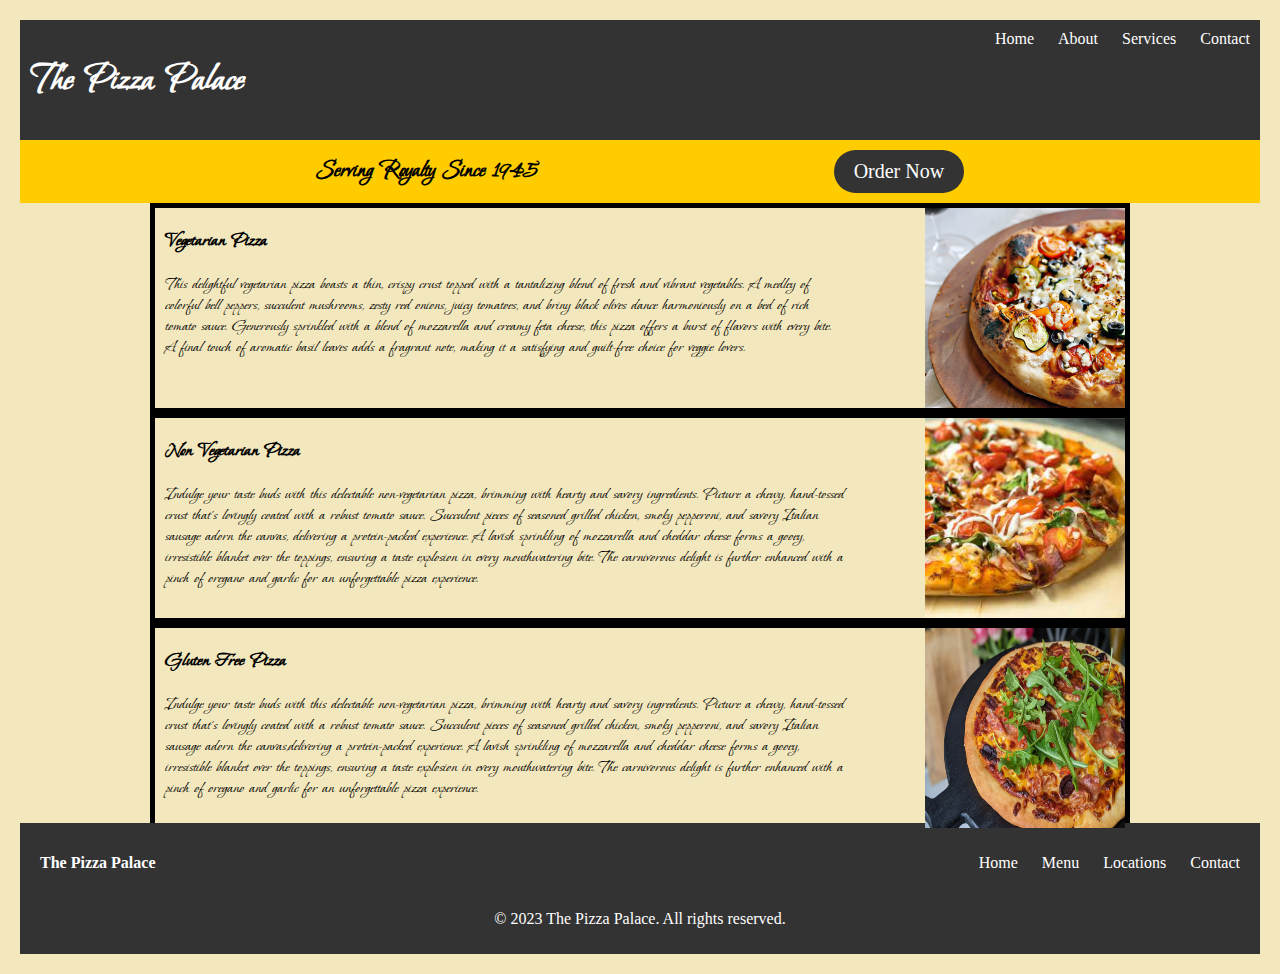
<file: Assingment2/index.html>
<!DOCTYPE html>
<html lang="en">
<!-- gunratan kaur -->
<!-- 200551703 -->
<!-- html assingment 2 sem1-->
<head>
  <!-- meta data -->
  <meta charset="UTF-8">
  <meta http-equiv="X-UA-Compatible" content="IE=edge">
  <meta name="viewport" content="width=device-width, initial-scale=1.0">
  <meta name="description" content="the pizza assingment">
  <meta name="robots" content="noindex, nofollow">
  <!-- homepage -->
  <title>Home Page</title>
  <!-- link for font -->
  <link rel="preconnect" href="https://fonts.googleapis.com">
  <link rel="preconnect" href="https://fonts.gstatic.com" crossorigin>
  <link href="https://fonts.googleapis.com/css2?family=Bonheur+Royale&display=swap" rel="stylesheet">
  <!-- link for css -->
  <link rel="stylesheet" href="./css/style.css">
</head>

<body>
  <header>
    <!-- navbar  -->
    <nav class="navbar">
      <div class="navbartitle">
        <h1>The Pizza Palace</h1>
      </div>
      <div class="navbar-links">
        <ul>
          <li><a href="index.html">Home</a></li>
          <li><a href="#">About</a></li>
          <li><a href="#">Services</a></li>
          <li><a href="order.html">Contact</a></li>
        </ul>
      </div>
    </nav>

  </header>

  <main>
    <!-- company name -->
    <section class="sec1">
      <h1>Serving Royalty Since 1945 </h1>
      <a href="order.html" class="b1">
        Order Now
      </a>
    </section>
    <section>
      <!-- pizza option -->
      <div class="structure">
      <!-- veg pizza -->
        <div class="pizza">
          <!-- pizza description -->
          <div class="text">
            <h3>Vegetarian Pizza</h3>
            <p>

              This delightful vegetarian pizza boasts a thin, crispy crust topped with a tantalizing blend of fresh and
              vibrant vegetables. A medley of colorful bell peppers, succulent mushrooms, zesty red onions, juicy
              tomatoes, and briny black olives dance harmoniously on a bed of rich tomato sauce. Generously sprinkled
              with
              a blend of mozzarella and creamy feta cheese, this pizza offers a burst of flavors with every bite. A
              final
              touch of aromatic basil leaves adds a fragrant note, making it a satisfying and guilt-free choice for
              veggie
              lovers.
            </p>
          </div>
          <!-- yummy pizza image -->
          <div class="img1">
            <img src="./img/VegPizza.jpg" alt="">
          </div>
        </div>
        <!-- non  veg pizza -->
        <div class="pizza">
          <div class="text">
             <!-- pizza description -->
            <h3> Non Vegetarian Pizza</h3>
            <p>

              Indulge your taste buds with this delectable non-vegetarian pizza, brimming with hearty and savory
              ingredients. Picture a chewy, hand-tossed crust that's lovingly coated with a robust tomato sauce.
              Succulent
              pieces of seasoned grilled chicken, smoky pepperoni, and savory Italian sausage adorn the canvas,
              delivering
              a protein-packed experience. A lavish sprinkling of mozzarella and cheddar cheese forms a gooey,
              irresistible blanket over the toppings, ensuring a taste explosion in every mouthwatering bite. The
              carnivorous delight is further enhanced with a pinch of oregano and garlic for an unforgettable pizza
              experience.
            </p>
          </div>
           <!-- yummy pizza image -->
          <div class="img1">
            <img src="./img/nonvegpizza.jpeg" alt="">
          </div>
        </div>
        <!--  g f pizza -->
        <div class="pizza">
           <!-- pizza description -->
          <div class="text">
            <h3> Gluten Free Pizza</h3>
            <p>
              Indulge your taste buds with this delectable non-vegetarian pizza, brimming with hearty and savory
              ingredients. Picture a chewy, hand-tossed crust that's lovingly coated with a robust tomato sauce.
              Succulent pieces of seasoned grilled chicken, smoky pepperoni, and savory Italian sausage adorn the
              canvas,delivering
              a protein-packed experience. A lavish sprinkling of mozzarella and cheddar cheese forms a gooey,
              irresistible blanket over the toppings, ensuring a taste explosion in every mouthwatering bite. The
              carnivorous delight is further enhanced with a pinch of oregano and garlic for an unforgettable pizza
              experience.
            </p>
          </div>
           <!-- yummy pizza image -->
          <div class="img1">
            <img src="./img/glutenFree.jpg" alt="">
          </div>
        </div>
      </div>
    </section>
  </main>
  <!-- footer conter -->
  <footer class="footer">
    <div class="footer-content">
      <div >
        <!-- company logo -->
        <h4>The Pizza Palace</h4>
      </div>
      <div class="footer-links">
        <ul>
          <li><a href="index.html">Home</a></li>
          <li><a href="order.html">Menu</a></li>
          <li><a href="#">Locations</a></li>
          <li><a href="#">Contact</a></li>
        </ul>
      </div>
    </div>
    <div class="footer-bottom">
      <!-- copyright statement -->
      <p>&copy; 2023 The Pizza Palace. All rights reserved.</p>
    </div>
  </footer>
</body>

</html>
</file>
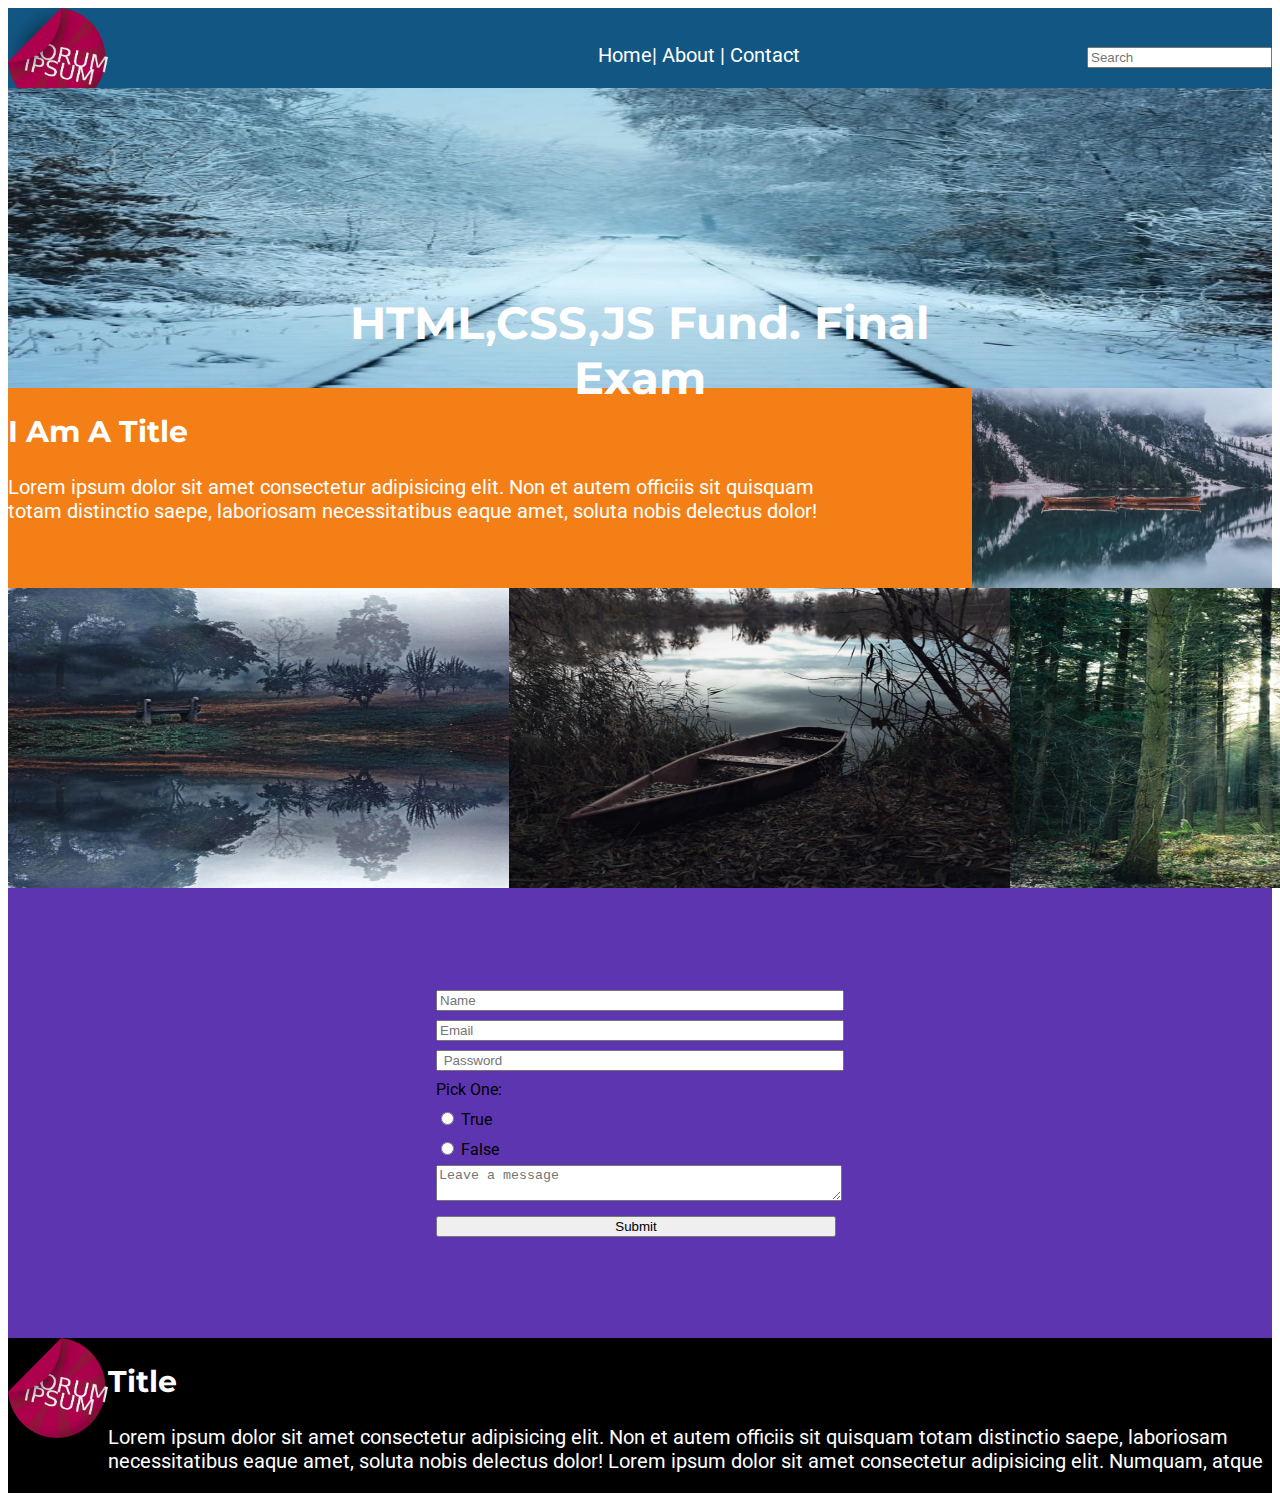
<file: ExamTwo/index.html>
<!DOCTYPE html>
<html lang="en">

<head>
    <meta charset="UTF-8">
    <meta http-equiv="X-UA-Compatible" content="IE=7">
    <meta name="viewport" content="width=device-width, initial-scale=1.0">
    <meta name="description" content="FINAL EXAM WEBPAGE">
    <meta name="robots" content="noindex,nofollow">
    <title>final exam</title>
    <link rel="preconnect" href="https://fonts.googleapis.com">
<link rel="preconnect" href="https://fonts.gstatic.com" crossorigin>
<link href="https://fonts.googleapis.com/css2?family=Montserrat&family=Roboto:ital,wght@1,300&display=swap" rel="stylesheet">
    <link rel="stylesheet" href="./css/style.css">
    <script src="./js/custom-js.js"></script>
</head>

<body>
    <header>
    <!-- code in js -->
    </header>
    <main>
        <section class="sec1">
            <div class="div1"><img src="./images/img1.jpg" alt="" class="img1"></div>
            <div><h1> HTML,CSS,JS Fund. Final Exam</h1></div>
        </section>
        <section class="sec2">
            <div  class="text">
                <h2>I Am A Title</h2>
                <p>Lorem ipsum dolor sit amet consectetur adipisicing elit. Non et autem officiis sit quisquam totam distinctio saepe, laboriosam necessitatibus eaque amet, soluta nobis delectus dolor!</p>
            </div>
            <div>
                <img src="./images/img2.jpg" alt="" class="img2">
            </div>
        </section>
        <section class="sec3">
            <div class="photo">
                <img src="./images/img5.jpg" class="photo1" alt="">
            </div>
            <div  class="photo"> <img src="./images/img4.jpg" alt="" class="photo1"></div>
            <div class="photo"> <img src="./images/img3.jpg" alt="" class="photo1"></div>
        </section>
        <section class="sec4">
            <form action="">
                
                <input type="text" id="name" required placeholder="Name"> <br>

              
                <input type="email" id="email" required placeholder="Email"> <br>

              
                <input type="password" required placeholder=" Password"> <br>

                <label for="T/F"> Pick One:</label> <br> 

                <input type="radio" id="" name="" value="">
                <label for="T/F">True</label> <br>

                <input type="radio" id="" name="" value="">
                <label for="">False</label> <br>

                <textarea name="" id="" cols="20" rows="10" placeholder="Leave a message"></textarea> <br>
                
                <button type="submit"> Submit</button>


            </form>
        </section>
    </main>
    <footer class="gloobal-footer">
    <!-- code in js  -->
    </footer>
</body>

</html>
</file>
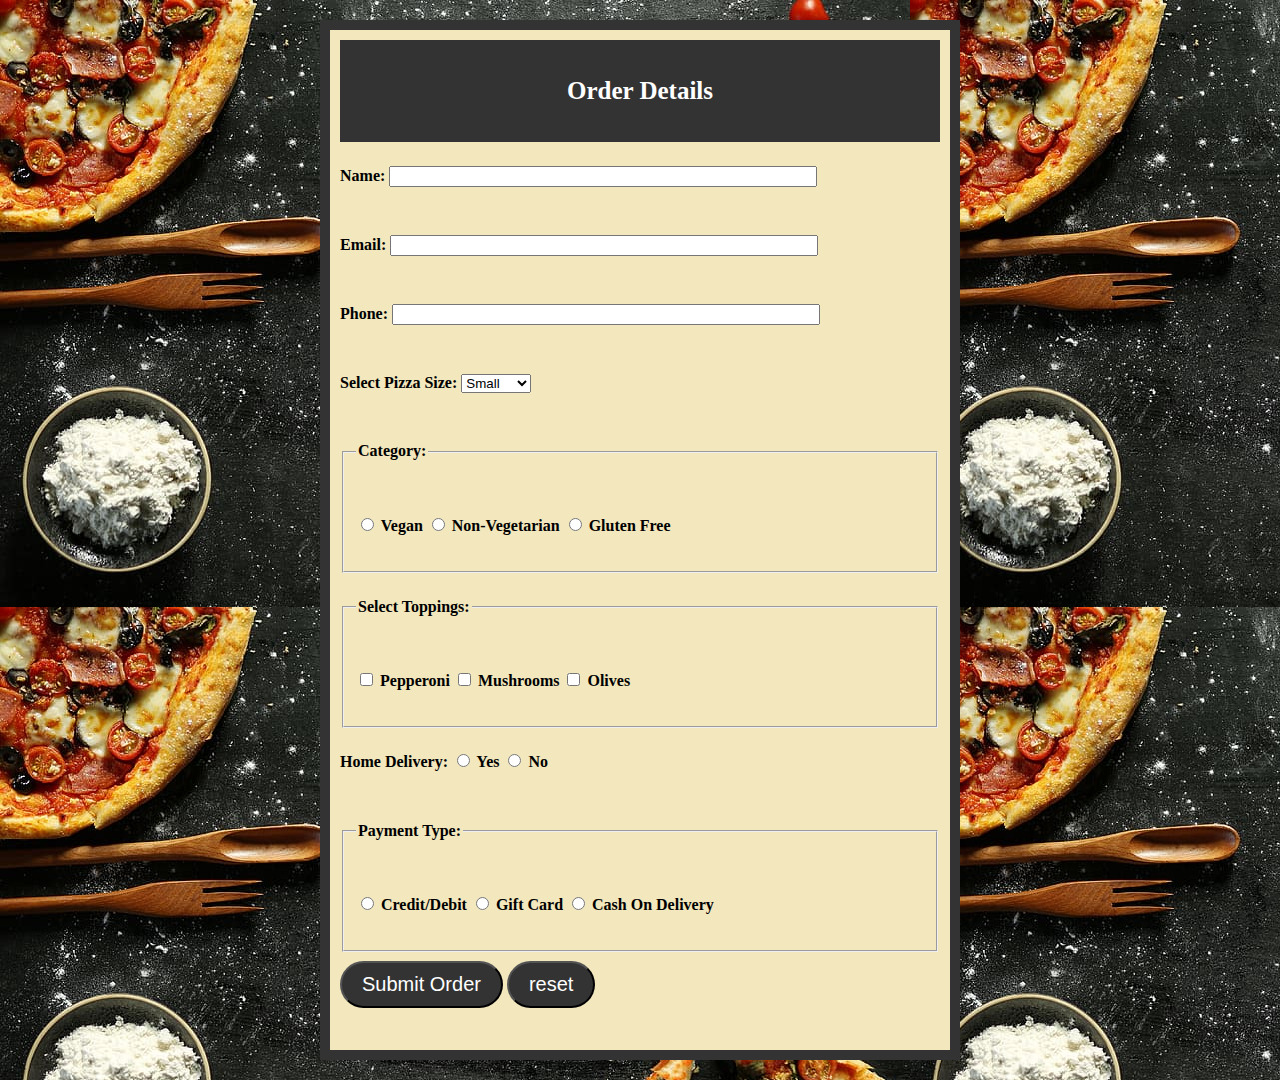
<file: Assingment2/order.html>
<!DOCTYPE html>
<html lang="en">
<!-- gunratan kaur -->
<!-- 200551703 -->
<!-- html assingment 2 sem1-->
<head>
    <!-- meta data -->
  <meta charset="UTF-8">
  <meta http-equiv="X-UA-Compatible" content="IE=edge">
  <meta name="viewport" content="width=device-width, initial-scale=1.0">
  <meta name="description" content="the pizza assingment">
  <meta name="robots" content="noindex, nofollow">
  <!-- order page -->
  <title>order now</title>
  <!-- linnk for css -->
  <link rel="stylesheet" href="./css/style.css">
</head>

<body class="bg">
  <!-- container div -->
  <div class="form">
    <section class="sec2">
      <h1> Order Details</h1>
    </section>
    <form>
      <!-- personal information -->
      <label for="name">Name:</label>
      <input type="text" id="name" required> <br>

      <label for="email">Email:</label>
      <input type="email" id="email" required> <br>

      <label for="phone">Phone:</label>
      <input type="number" required> <br>
      <!-- ordeer specifications -->
      <label for="pizza-size">Select Pizza Size:</label>
      <select id="pizza-size" name="pizza-size" required>
        <option>Small</option>
        <option>Medium</option>
        <option>Large</option>
      </select>
      <fieldset>
        <legend>Category:</legend>
        <input type="radio">
        <label for="delivery">Vegan</label>
        <input type="radio">
        <label for="no-delivery">Non-Vegetarian</label>
        <input type="radio">
        <label for="no-delivery">Gluten Free</label>
      </fieldset>
      <fieldset>
        <legend>Select Toppings:</legend>
        <input type="checkbox" id="pepperoni">
        <label for="pepperoni">Pepperoni</label>

        <input type="checkbox" id="mushrooms">
        <label for="mushrooms">Mushrooms</label>

        <input type="checkbox" id="olives">
        <label for="olives">Olives</label>
      </fieldset>

      <label for="delivery"> Home Delivery:</label>
      <input type="radio" id="delivery" name="delivery" value="yes">
      <label for="delivery">Yes</label>

      <input type="radio" id="no-delivery" name="delivery" value="no">
      <label for="no-delivery">No</label> <br>
      <fieldset>
        <!-- monet matters -->
        <legend>Payment Type:</legend>
        <input type="radio">
        <label for="card">Credit/Debit</label>
        <input type="radio">
        <label for="Gift Card">Gift Card</label>
        <input type="radio">
        <label for="COD">Cash On Delivery</label>
      </fieldset>
            <div>
      <!-- to take order -->
      <button type="submit" class="b1">Submit Order</button>
      <!--did a mistake filing the information -->
      <button type="reset" class="b1">reset</button>
    </div>
    </form>

  </div>
</body>

</html>
</file>
<file: Assingment2/css/style.css>
body {
  background-color: #f2e7bd;
  /* background color of both page  */
  margin: 10px;
  padding: 10px;
  font-family: 'Times New Roman', Times, serif
}

/* styling for navbar */
.navbartitle {
  /* changes only the font of the title */
  font-family: 'Bonheur Royale';
  font-size: 20px;
}

/* defined structure for navbar */
.navbar {
  display: flex;
  justify-content: space-between;
  background-color: #333;
  color: #fff;
  padding: 10px;
}

.navbar-links ul {
  list-style: none;
  margin: 0;
  padding: 0;
}

.navbar-links li {
  display: inline-block;
  margin-left: 20px;
}

.navbar-links a {
  text-decoration: none;
  color: #fff;
}

.navbar-links a:hover {
  color: #ffcc00;
  /* Changes color on hover color */
}

nav {
  display: flex;

  flex-direction: row;
}

/* styling for banner and tagline  */
section>h1 {
  font-family: 'Bonheur Royale';
  font-size: 25px;
}

.sec1 {
  background-color: #ffcc00;
  align-items: center;
  display: flex;
  justify-content: space-evenly;

}

/* styling for order now button  */
.b1 {
  text-decoration: none;
  background-color: #333;
  font-size: 20px;
  color: #fff;
  padding: 10px 20px;
  border-radius: 50px;
}

/* the container div */
.structure {
  width: 980px;
  height: 620px;
  margin: 0 auto;
}
/* the main div style that contains the text and image */
.pizza {
  border: 5px solid black;
}
/* div containing pizza discription  */
.text {
  width: 70%;
  float: left;
  font-family: 'Bonheur Royale';
  padding-left: 10px;
  font-size: 18px;
}
/* pizza imgages styling */
.img1 {
  align-items: right;
  height: 200px;
  display: flex;
  width: 200px;
  margin-left: auto;
  object-fit: contain;

}
/* general image styling fit into the page */
img {
  overflow: hidden;
}

img:hover {
  cursor: pointer;
}

/* styling of footer */

.footer {
  background-color: #333;
  color: #fff;
  padding: 10px;
}

/* defined structure for footer */
.footer-content {
  display: flex;
  justify-content: space-between;
  align-items: center;
  max-width: 1200px;
  margin: 0 auto;
}

.footer-links li {
  display: inline-block;
  margin-left: 20px;
}

.footer-links a {
  text-decoration: none;
  color: #fff;
}

.footer-links a:hover {
  color: #ffcc00;

}

.footer-bottom {
  text-align: center;
  margin-top: 10px;
}

/* order.html */

/* only for image in the background */
.bg {
  background-image: url("../img/bgimg.jpg");
}

/* acts like a header for the page */
.sec2 {
  background-color: #333;
  align-items: center;
  display: flex;
  justify-content: space-evenly;
  color: #fff;
}

/* styling for form */
/* to give the form a centered structure */
.form {
  background-color: #f2e7bd;
  font-weight: bold;
  width: 600px;
  height: 1000px;
  border: 10px #333 solid;
  margin: 0 auto;
  line-height: 4.3em;
  padding: 10px;
}

/* for increasing the width of the input fields  */
.form>form>input[type="text"],
.form>form>input[type="email"],
.form>form>input[type="number"],
textarea {
  width: 70%;
}

@media screen and (max-width: 750px) and (max-height: 2000px) {

  /* Navbar styles */
  .navbar {
    flex-direction: column;
    align-items: center;
    text-align: center;
  }

  .navbar-links li {
    display: block;
    margin: 10px 0;
  }

  .navbar-links li:first-child {
    margin-top: 10px;
  }

  /* Banner and tagline styles */
  section>h1 {
    font-size: 20px;
  }

  /* Container styles */
  .structure {
    width: auto;
    height: auto;
  }

  /* Image styles */
  .img1 {
    width: 100%;
    margin: 10px 0;
  }

  /* Footer styles */
  .footer-content {
    flex-direction: column;
    align-items: center;
    text-align: center;
  }

  .footer-links li {
    display: block;
    margin: 10px 0;
  }
}
</file>
<file: ExamTwo/css/style.css>
.global-header {
    background-color: #125784;
    height: 80px;
    color: white;
    font-size: 20px;
    
}

.logo {
    width: 100px;
}

.navbar {
    
     margin-top: -90px; 
    display: flex;
    color: white;
    text-decoration: none;
    align-items: center;
    margin-left: 500px;
    justify-content: space-between;
}

.navbar-links {
    margin-left: 50px;
    justify-content: space-between;
}

.navbar-links li {

    display: inline-block;
}

.navbar-links a {

    text-decoration: none;
    color: white;
}

.search {
    margin-left: 20px;
    align-items: r;
}

.sec1 {
    height: 300px;
    
}

.div1 {
    background-image: url(../images/img1.jpg);
}
.img1{
    width: 100%;
    height: 300px;
  /* background-repeat: no-repeat;
  opacity: 0.5; */
  /* i did try to fade it  */
} 
h1{position: absolute;
    top: 50%;
    left: 50%;
    transform: translate(-50%, -50%);
    color: white;
    font-size: 45px;
    text-align: center;
    font-family:'Montserrat', sans-serif;
    margin-top: -100px
    ;
}
    

body {
    font-family: 'Roboto', sans-serif;

}

.sec2 {
    display: flex;
    background-color: #f57f17;
    height: 200px;
    
}

h2 {
    font-family: 'Montserrat', sans-serif;
    color: white;
}

.img2 {
    background-color: #f57f17;
    width:300px;
    height: 200px;
}

    
.text {
    color: white;
    font-size: 20px;
     font-family: 'Roboto', sans-serif;
  
}

.img2 {
    
    margin-left: 150px;
}
.sec3{
    height: 300px;  
    display: flex;
 ;
}
.photo{
    width: 40%;
    height: 300px;
}
.photo1{
width: 501px;
height: 300px;
}
.sec4{
    background-color: #5e35b1;
    height: 400px;
    line-height: 30px;
    justify-content: center;
    display: flex;
     align-items: center;
     height: 50vh;

}
form{
    justify-content: center;

}
form>input[type="text"],
form>input[type="email"],
form>input[type="password"],
textarea {
  width: 400px;}
  textarea{
    height: 30px;
  }
  button{
    width: 400px;
  }
  footer{
    background-color: black;
    display: flex;
  }
 
  @media (max-width: 768px) {
    .global-header {
        height: 80px;
    }

    .logo {
        width: 80px;
    }

    .navbar {
        padding: 10px 20px;
    }

    .navbar-links {
        align-items: center;
    }

    .navbar-links li {
        margin: 5px 10px;
    }

    .search {
        margin: 10px 20px;
    }

    h1 {
        font-size: 24px;
    }

    .sec2 {
        padding: 10px;
    }

    .text {
        font-size: 16px;
    }

    .sec3, .photo, .photo1 {
        width: 100%;
    }

    .sec4 {
        padding: 10px;
    }

    form {
        max-width: 100%;
    }
}
</file>
